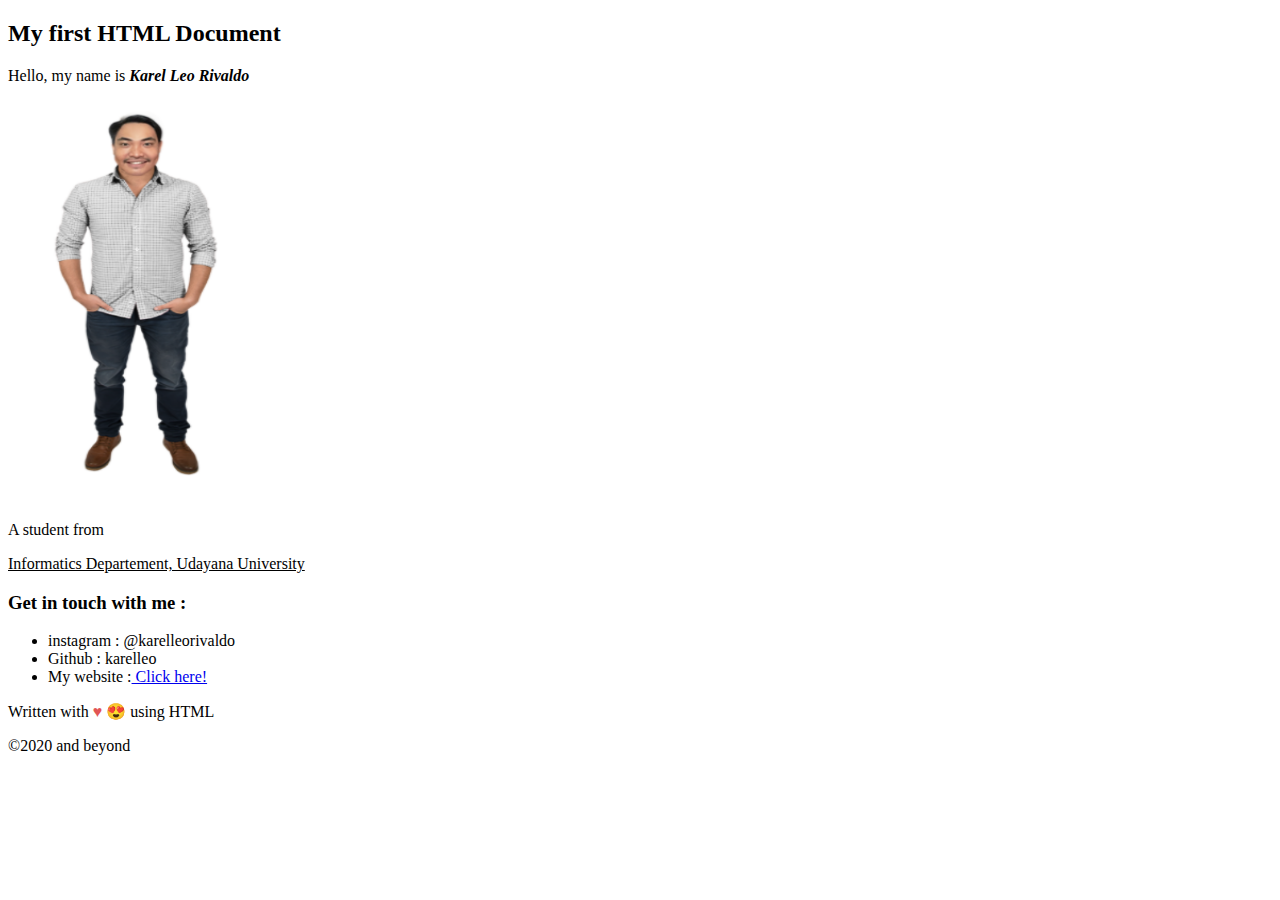
<file: pertemuan 3/index.html>
<!-- TUGAS Pratikum berbasis web--> <!--Karel leo Rivaldo 1808561009-->
<!DOCTYPE html>
<html> <!-- untuk syntax html 5-->
	<head>
		<meta charset="UTF-8"> <!-- pengkodean karakter utf 8 yang menjadi standardisasi dlm pemrograman-->
    	<meta name="viewport" content="width=device-width, initial-scale=1.0"> <!--untuk setting dimensi & skala page-->
			<title>Tugas Pertemuan 2</title> <!--- sebagai judul dari website -->
	</head>
		<body> <!-- badan dari website -->
				<h2> My first HTML Document </h2> <!--tag heading 2 dimana semakin besar angka, akan semakin menipis ketebalan font -->
					<p>Hello, my name is <i><b>Karel Leo Rivaldo</b></i></li></p> <!-- p digunakan untuk paragraf,b digunakan untuk bold (menebalkan) tulisan, i digunakan untuk italic (text menjadi miring) tulisan-->
						<img src="img/me.png" width="250px" height="400px"></img>  <!-- duginakan untuk menyisipkan gambar dengan ukuran 250 pixel * 400 pixel -->
						<p> A student from<br>  <!-- p digunakan untuk paragraf dan br digunakan untuk enter  -->
							<p><u>Informatics Departement, Udayana University</u></p> <!-- p digunakan untuk paragraf dan u digunakan untuk underline atau garis bawah -->
						</p>
				
				<h3>Get in touch with me : <br></h3> <!--tag heading 3 dimana semakin besar angka, akan semakin menipis ketebalan font  dan br digunakan untuk enter atau menganti baris-->
					<ul> <!--unorder list untuk list yg tidak berurutan & yg ditampilkan bulleted list-->
						<li>instagram	: @karelleorivaldo</li>
						<li>Github		: karelleo</li>
						<li>My website	:<a href="https://zignatic.com/team/"> Click here!</a></li> <!-- digunakan sebagai fungsi hyperlink, untuk menuju website yang ingin di kunjungi  -->
					</ul>
				<p>Written with <span style="color: #e25555;">&hearts;</span> &#128525; using HTML</p> <!-- dimana menggunakan elemen span dengan color merah (kode warna) dan dalam bentuk simbol hati, dan menggunakan emot(kode  emot) -->
				<p>&copy;2020 and beyond</p> <!-- membentuk paragraf baru dan menggunakan simbol / karakter -->
		</body>
</html>
</file>
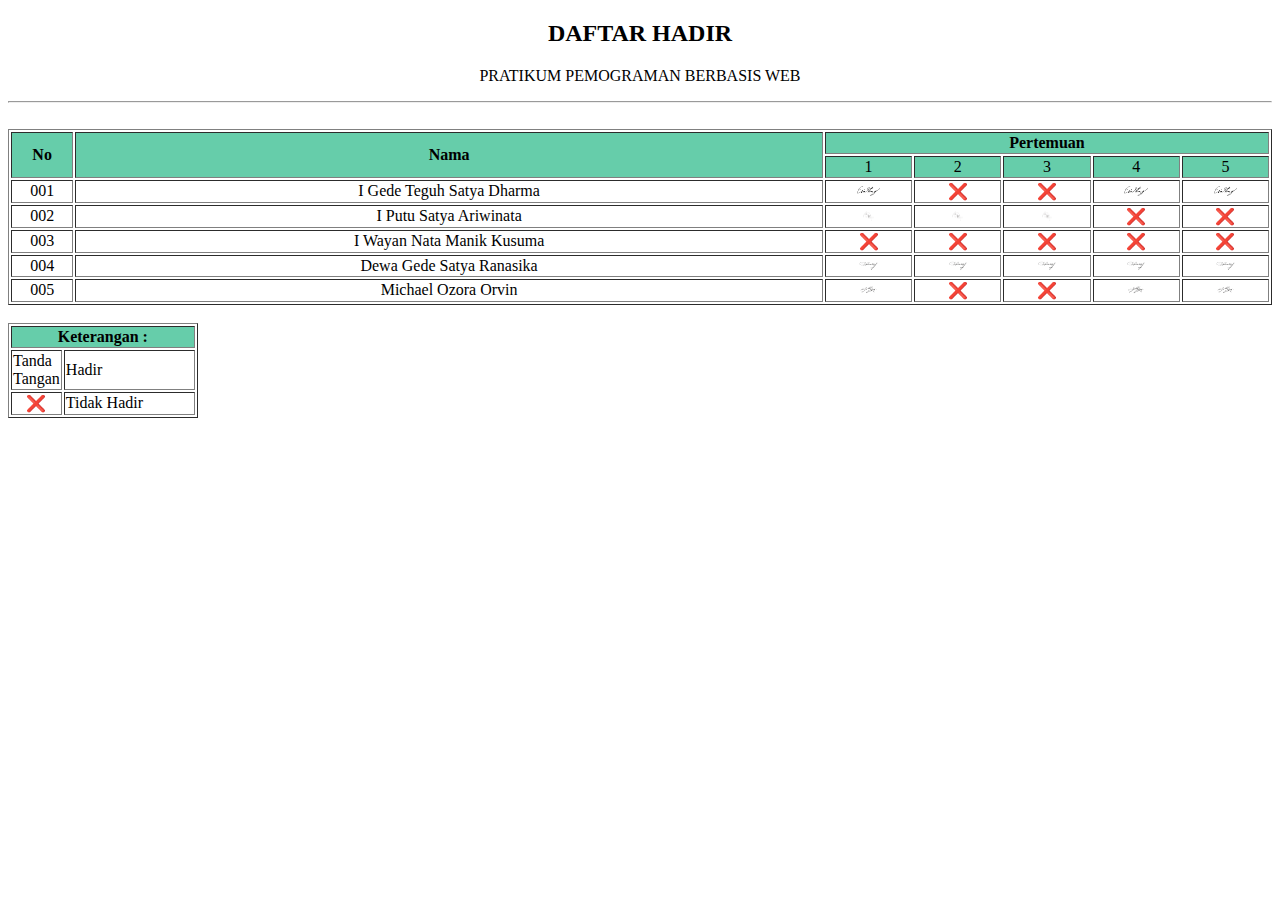
<file: pertemuan 4/index.html>
<!-- TUGAS Pratikum berbasis web--> <!--Karel leo Rivaldo 1808561009-->
<!DOCTYPE html>
<html>  <!-- untuk syntax html 5-->
    <head>
        <meta charset="UTF-8"> <!-- pengkodean karakter utf 8 yang menjadi standardisasi dlm pemrograman-->
            <meta name="viewport" content="width=device-width, initial-scale=1.0"> <!--untuk setting dimensi & skala page-->
	   <link rel="icon" href="icon/k.png"> <!-- untuk menambahkan icon title -->
	       <title>Tugas Pertemuan 4</title> <!--  sebagai judul dari website  -->
    </head>
<body>
	<h2><b><center> DAFTAR HADIR</center></b></h2> <!--tag heading 2 dimana semakin besar angka, akan semakin menipis ketebalan font dan menggunakan rata tengah -->
	   <P><center>PRATIKUM PEMOGRAMAN BERBASIS WEB</center></P> <!-- digunakan untuk paragraf dan tag center untuk menggunakan rata tengah --->
	<hr></hr> <!-- digunakan untuk memisahkan konten atau paragraf satu dengan lainnya berdasarkan pengelompokkan tema atau topik masing-masing, istilahnya adalah paragraph-level thematic break. -->
	<br> <!--  br digunakan untuk enter atau menganti baris-->
	<table border="1"width="100%" height="20%"> <!-- dimana tag table digunakan untuk membuat table dan border digunakan untuk ketebalan dari tabel tersendiri, dan untuk kuran skala tabel menggunakan lebar 100% dan tinggi 20 persen dari skala device yang dipakai --->
            <tr> <!-- digunakan untuk membuat baris table. -->
                
                <th colspan="1" rowspan="2" width="5%" height="20%" bgcolor="#66CDAA">No</th> <!--- sebagai header dari table dan terletak di baris pertama dengan rowspan 2 sebagai menggabungkan beberapa baris dan untuk lebar dari table ini yang semula 100 Persen akan dibagi menjadi 3 bagian 5 persen untuk no, 60 persen untuk nama, 35 persen untuk pertemuan, pembagain tersebut agar menyesuaikan ukuran skala page tersebut. -->
                <th colspan="1" rowspan="2" width=60%" height="20%" bgcolor="#66CDAA">Nama</th>
                <th colspan="5" rowspan="1" width="35%" height="20%" bgcolor="#66CDAA">Pertemuan</th>
                
            </tr>
            <tr>  <!-- digunakan untuk membuat baris table. -->
                
                <td width="40px" bgcolor="#66CDAA"><center>1</center></td> <!-- <td> digunakan untuk membuat kolom dan disisipkannya data dan menggunakan lebar 40 px dengan warna mediumaquamarine yang di konversikan menggunkaan kode, menggunakan tag center untuk membuat rata tengah -->
                <td width="40px" bgcolor="#66CDAA"><center>2</center></td>
                <td width="40px" bgcolor="#66CDAA"><center>3</center></td>
                <td width="40px" bgcolor="#66CDAA"><center>4</center></td>
                <td width="40px" bgcolor="#66CDAA"><center>5</center></td>
                
            </tr>
            <tr>  <!-- digunakan untuk membuat baris table. -->
                
                <td><center>001</center></td> <!-- <td> digunakan untuk membuat kolom dan menggunakan tag center untuk membuat rata tengah --->
                <td><center>I Gede Teguh Satya Dharma</center></td>
                <td><center><img src="img/ttd1.png" height="10px"></img></center></td> <!-- <td digunakan  untuk membuat kolom dan disiipikannya data, pada kolom ini img src digunakan untuk menyisipkakan gambar dengan ukuran tinggi 10px dan dibuat rata tengah dengan menggunakan tag center -->
                <td><center>&#10060;</center></td> <!-- digunakan untuk membuat simbol crossred dan di konversikan dengan kode , yang dimana simbol tersebut memilki penataan rata tengah -->  
                <td><center>&#10060;</center></td>
                <td><center><img src="img/ttd1.png" height="10px"></img></center></td>
                <td><center><img src="img/ttd1.png" height="10px"></img></center></td>
                
            </tr>
            <tr>  <!-- digunakan untuk membuat baris table. -->
                <td><center>002</center></td><!-- <td> digunakan untuk membuat kolom dan menggunakan tag center untuk membuat rata tengah --->
                <td><center>I Putu Satya Ariwinata</center></td>
                <td><center><img src="img/ttd3.png" height="10px"></img></center></td><!-- <td digunakan  untuk membuat kolom dan disiipikannya data, pada kolom ini img src digunakan untuk menyisipkakan gambar dengan ukuran tinggi 10px dan dibuat rata tengah dengan menggunakan tag center -->
                <td><center><img src="img/ttd3.png" height="10px"></img></center></td>
                <td><center><img src="img/ttd3.png" height="10px"></img></center></td>
                <td><center>&#10060;</center></td><!-- digunakan untuk membuat simbol crossred dan di konversikan dengan kode , yang dimana simbol tersebut memilki penataan rata tengah --> 
                <td><center>&#10060;</center></td>
                
            </tr>
            <tr> <!-- digunakan untuk membuat baris table. -->
                <td><center>003</center></td><!-- <td> digunakan untuk membuat kolom dan menggunakan tag center untuk membuat rata tengah --->
                <td><center>I Wayan Nata Manik Kusuma</center></td>
                <td><center>&#10060;</center></td><!-- digunakan untuk membuat simbol crossred dan di konversikan dengan kode , yang dimana simbol tersebut memilki penataan rata tengah --> 
                <td><center>&#10060;</center></td>
                <td><center>&#10060;</center></td>
                <td><center>&#10060;</center></td>
                <td><center>&#10060;</center></td>
                
            </tr>
            <tr>  <!-- digunakan untuk membuat baris table. -->
                <td><center>004</center></td><!-- <td> digunakan untuk membuat kolom dan menggunakan tag center untuk membuat rata tengah --->
                <td><center>Dewa Gede Satya Ranasika</center></td>
                <td><center><img src="img/ttd4.png" height="10px"></img></center></td><!-- <td digunakan  untuk membuat kolom dan disiipikannya data, pada kolom ini img src digunakan untuk menyisipkakan gambar dengan ukuran tinggi 10px dan dibuat rata tengah dengan menggunakan tag center -->
                <td><center><img src="img/ttd4.png" height="10px"></img></center></td>
                <td><center><img src="img/ttd4.png" height="10px"></img></center></td>
                <td><center><img src="img/ttd4.png" height="10px"></img></center></td>
                <td><center><img src="img/ttd4.png" height="10px"></img></center></td>
                
            </tr>
            <tr>  <!-- digunakan untuk membuat baris table. -->
                <td><center>005</center></td><!-- <td> digunakan untuk membuat kolom dan menggunakan tag center untuk membuat rata tengah --->
                <td><center>Michael Ozora Orvin</center></td>
                <td><center><img src="img/ttd5.png" height="10px"></img></center></td><!-- <td digunakan  untuk membuat kolom dan disiipikannya data, pada kolom ini img src digunakan untuk menyisipkakan gambar dengan ukuran tinggi 10px dan dibuat rata tengah dengan menggunakan tag center -->
                <td><center>&#10060;</center></td>
                <td><center>&#10060;</center></td><!-- digunakan untuk membuat simbol crossred dan di konversikan dengan kode , yang dimana simbol tersebut memilki penataan rata tengah --> 
                <td><center><img src="img/ttd5.png" height="10px"></img></center></td>
                <td><center><img src="img/ttd5.png" height="10px"></img></center></td>
                
            </tr> <!-- sebagai penutup baris table -->
        </table> <!-- sebagai penutup table --->
        <br> <!--  br digunakan untuk enter atau menganti baris-->
        <table border="1" width="15%" height="20%" > <!-- dimana tag table digunakan untuk membuat table dan border digunakan untuk ketebalan dari tabel tersendiri, dan untuk ukuran skala tabel menggunakan lebar 15% dan tinggi 20 persen dari skala device yang dipakai --->
            <tr>
                <th colspan="2" bgcolor="#66CDAA"">Keterangan :</th><!--- sebagai header dari table dan terletak di baris pertama  dengan colspan sebagai menggabungkan 2 kolom dan menggunakan warna medium aquamarine -->
                
            </tr>
            <tr>
                <td width="10%" height="20%" >Tanda Tangan</td>
                <td>Hadir</td>
                
            </tr>
            <tr>
                <td><center>&#10060;</center></td> <!-- digunakan untuk membuat simbol crossred dan di konversikan dengan kode , yang dimana simbol tersebut memilki penataan rata tengah --> 
                <td>Tidak Hadir</td> <!-- <td> digunakan untuk membuat kolom  --->
            
            </tr> <!-- sebagai penutup baris table -->

        </table> <!-- sebagai penutup table --->
</body>
<!-- akhir tag body -->
</html>
<!-- penutup tag html -->
</file>
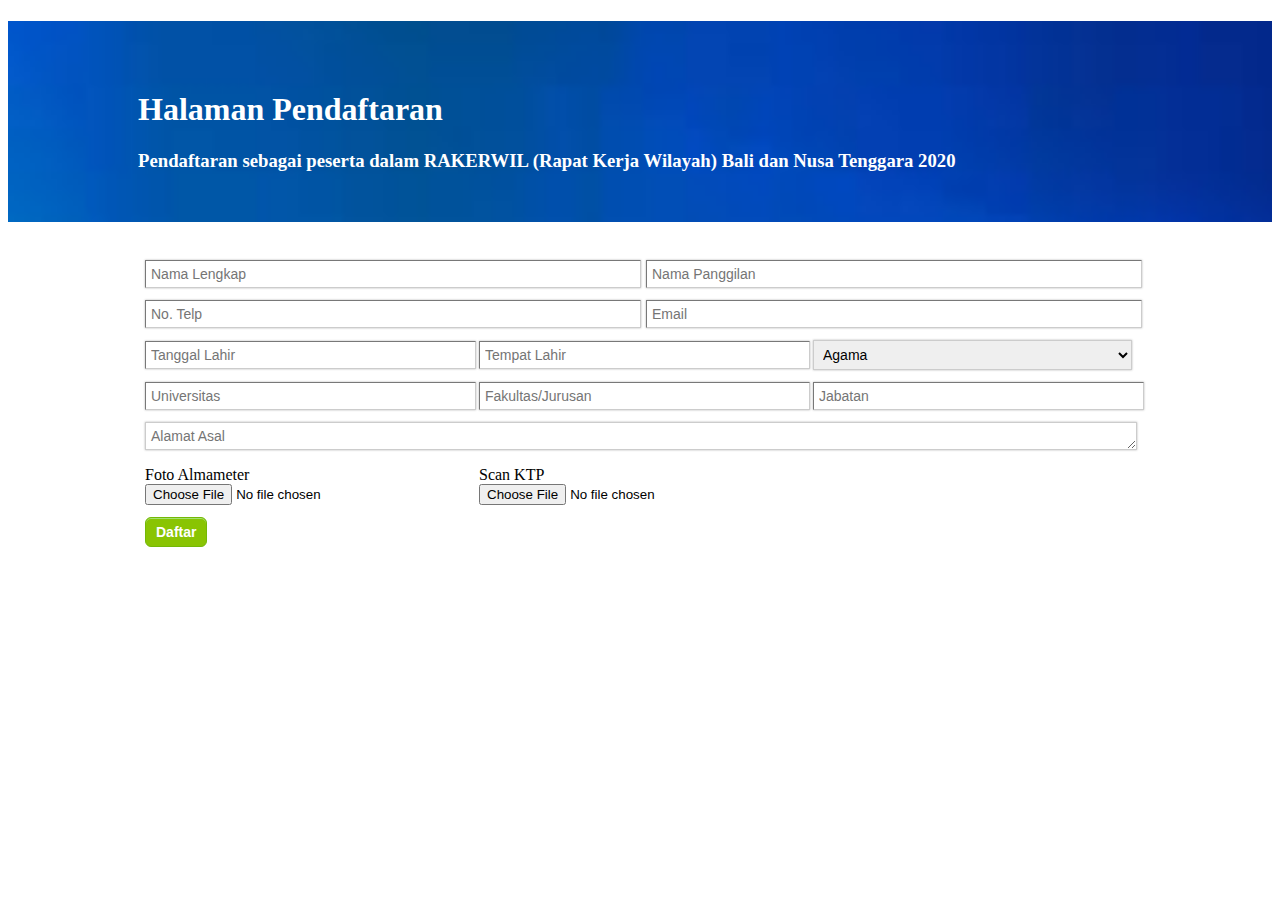
<file: pertemuan 5/index.html>
<!-- TUGAS Pratikum berbasis web--> <!--Karel leo Rivaldo 1808561009-->
<!DOCTYPE html>
<html> <!-- untuk syntax html 5-->
    <head>
        <meta charset="UTF-8"> <!-- pengkodean karakter utf 8 yang menjadi standardisasi dlm pemrograman-->
            <meta name="viewport" content="width=device-width, initial-scale=1.0"> <!--untuk setting dimensi & skala page-->
    <link rel="icon" href="icon/k.png"> <!-- untuk menambahkan icon title -->
    <!-- memanggil css -->
    <link rel="stylesheet" href="style/style.css">
    <!-- judul -->
    <title>Halaman Pendaftaran</title>
    </head>
<body>
    <div id="header"> <!-- div dengan id header yang dibuat dalam style.css-->
        <h1 class="header">Halaman Pendaftaran</h1><!-- h1 dengan class header ang dibuat dalam style.css dengan menggunakan header 1 padding: 70px 0px 0px 130px; -->
        <h3 class="header">Pendaftaran sebagai peserta dalam RAKERWIL (Rapat Kerja Wilayah) Bali dan Nusa Tenggara 2020</h3> <!-- h3 dengan class header yang dibuat dalam style.css dengan menggunakan header 3  padding: 0px 0px 50px 130px;  -->
    </div>
    <div id="form"> <!-- div dengan id form yang dibuat dalam style css dengan margin: 0px 130px; -->
        <!-- tag pembuka form -->
        <form action="">
            <table border="0"> <!-- dimana tag table digunakan untuk membuat table dan border digunakan untuk ketebalan dari tabel tersendiri. --->
                <tr><!-- digunakan untuk membuat baris table. -->
                    <td width=15%></td><!-- <td> digunakan untuk membuat kolom dan disisipkannya data dan menggunakan lebar 15% px-->
                    <td width=15%></td>
                    <td width=15%></td>
                    <td width=15%></td>
                    <td width=15%></td>
                    <td width=15%></td>
                </tr>
                <tr>
                    <td colspan="3"><input width=100% type="text" id="namaLengkap" class="input" placeholder="Nama Lengkap"></td><!-- <td> digunakan untuk membuat kolom dan disisipkannya data dan menggunakan lebar 100%  dan menggunakan colspan 3 bagian-->
                    <td colspan="3"><input type="text" id="namaPanggilan" class="input" placeholder="Nama Panggilan"></td>
                </tr>
                <!-- tag row -->
                <tr>
                    <td colspan="3"><input type="text" id="noTelp" class="input" placeholder="No. Telp"></td><!-- <td> digunakan untuk membuat kolom dan disisipkannya data dan menggunakan lebar 100%  dan menggunakan colspan 3 bagian dengan isi inputan adalah text-->
                    <td colspan="3"><input type="text" id="email" class="input" placeholder="Email"></td>
                </tr>
                <tr>
                    <td colspan="2"><input type="text" id="tglLahir" class="input" placeholder="Tanggal Lahir"></td><!-- <td> digunakan untuk membuat kolom dan disisipkannya data dan menggunakan colspan 2 bagian yang berisi input text dan form select -->
                    <td colspan="2"><input type="text" id="tempatLahir" class="input" placeholder="Tempat Lahir"></td>
                    <td colspan="2">
                        <select name="agama" id="agama"><!-- form select untuk pilihan kolom agama dengan menggunakan opsi seleksi -->
                            <option disabled selected>Agama</option>
                            <option value="islam">Islam</option>
                            <option value="kristen">Kristen</option>
                            <option value="katolik">Katolik</option>
                            <option value="hindu">Hindu</option>
                            <option value="buddha">Buddha</option>
                            <option value="khonghucu">Khonghucu</option>
                        </select>
                    </td>
                </tr>
                <tr>
                    <td colspan="2"><input type="univ" id="univ" class="input" placeholder="Universitas"></td>
                    <!-- <td> digunakan untuk membuat kolom dan disisipkannya data dan menggunakan colspan 2 bagian yang yang berisi input text -->
                    <td colspan="2"><input type="fakJur" id="fakJur" class="input" placeholder="Fakultas/Jurusan"></td>
                    <td colspan="2"><input type="jabatan" id="jabatan" class="input" placeholder="Jabatan"></td>
                </tr>
                <tr>
                    <td colspan="6"><textarea rows="1" style="font-family: sans-serif;" name="Alamat Asal" id="alamat" class="input"  placeholder="Alamat Asal"></textarea></td><!-- <td> digunakan untuk membuat kolom dan disisipkannya data dan menggunakan colspan 2 bagian yang yang berisi input text area -->
                </tr>
                <tr>
                    <td colspan="2"><label for="foto">Foto Almameter</label><br><input type="file" id="foto" name="foto"></td><!-- <td> digunakan untuk membuat kolom dan disisipkannya data dan menggunakan colspan 2 bagian yang yang berisi input file -->
                    <td colspan="2"><label for="ktp">Scan KTP</label><br><input type="file" id="ktp" name="ktp"></td>
                    <td colspan="2"></td>
                </tr>
                <tr>
                    <td><button  type="submit" class="button">Daftar</button></td> <!-- tag butoon dengan class button pada file css.--->
                </tr>
            </table>
        </form>
    </div>
</body>
</html>
</file>
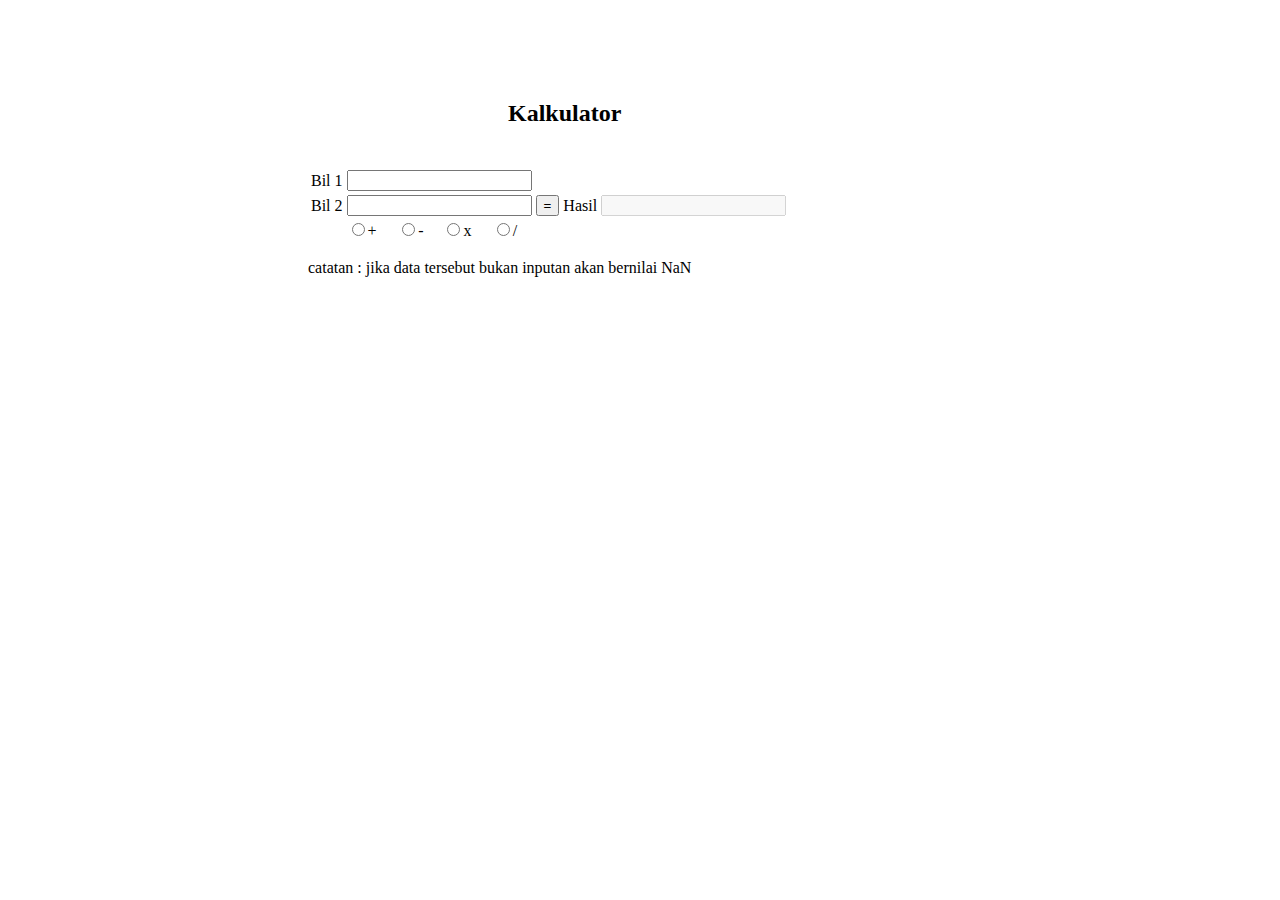
<file: pertemuan 6/kalkulator.html>
<!-- pada tugas kali inik saya menggunakan framework front end dari boostrap, untuk menjalakannya diharuskan mengkoneksikan internet dikarenakan data dari file bootrap tersendiri berifat url-->
<!doctype html>
<html lang="en">
  <head>
    <!-- Required meta tags -->
    <meta charset="utf-8">
    <meta name="viewport" content="width=device-width, initial-scale=1, shrink-to-fit=no">

    <!-- Bootstrap CSS -->
    <link rel="stylesheet" href="https://stackpath.bootstrapcdn.com/bootstrap/4.1.3/css/bootstrap.min.css" integrity="sha384-MCw98/SFnGE8fJT3GXwEOngsV7Zt27NXFoaoApmYm81iuXoPkFOJwJ8ERdknLPMO" crossorigin="anonymous">

    <title>Tugas PBWA</title>
  </head>
  <body>
  <div class="container">  
    <div class="row">
      <div class="col" style=" margin-top: 100px; margin-left: 300px;">  <!--mengunakan css internal untuk memberikan margin pada halaman -->
        <table>
          <h2 class="text-uppercase" style="margin-left:200px; margin-bottom: 40px;">Kalkulator</h2> <!-- memberikan margin pada tulisna atau judul aplikasi -->
          <tr>
            <td class="text-uppercase">Bil 1 </td> 
            <td colspan="4"><input type="text" class="form-control border border-secondary" id="bil1"></td> 
          </tr> <!-- memberikan class text-uppercase (huruf besar) pada bil 1  dan memerikan id bil1 -->
          <tr>
            <td class="text-uppercase">Bil 2 </td>
            <td colspan="4"><input type="text" class="form-control border border-secondary" id="bil2"></td> <!-- memberikan class text-uppercase (huruf besar) pada bil 2  dan memerikan id bil2 -->
            <td colspan="4"><button type="button" class="btn btn-primary form-control" id="hitung">=</button></td> <!-- saya menggunakann class button pada boostrap, dengan id hitung -->
            <td class="text-uppercase"> Hasil </td> 
            <td colspan="4"><input type="text" class="form-control border border-secondary" id="hasil" disabled="disabled"></td>
          </tr><!-- memberikan class text-uppercase (huruf besar) pada hasil  dan memerikan id hasil-->
          <tr>
            <td></td>
            <td>
              <input type="radio" id="customRadioInline1" name="customRadioInline1" class="custom-control-input operator" data="tambah"><label class="custom-control-label p-2" for="customRadioInline1">+</label> <!-- saya menggunakan inputan dengan fungsi sebagai operator di dalamnya pada code ini saya menggunakan untuk operatordengan data tambah -->
            </td>
            <td>
              <input type="radio" id="customRadioInline2" name="customRadioInline1" class="custom-control-input operator" data="kurang"><label class="custom-control-label p-2" for="customRadioInline2">-</label> <!-- saya menggunakan inputan dengan fungsi sebagai operator di dalamnya pada code ini saya menggunakan untuk operatordengan data kurang -->
            <td>
              <input type="radio" id="customRadioInline3" name="customRadioInline1" class="custom-control-input operator" data="kali"><label class="custom-control-label p-2" for="customRadioInline3">x</label> <!-- saya menggunakan inputan dengan fungsi sebagai operator di dalamnya pada code ini saya menggunakan untuk operatordengan data kali -->
            </td>
            <td>
              <input type="radio" id="customRadioInline4" name="customRadioInline1" class="custom-control-input operator" data="bagi"><label class="custom-control-label p-2" for="customRadioInline4">/</label> <!-- saya menggunakan inputan dengan fungsi sebagai operator di dalamnya pada code ini saya menggunakan untuk operatordengan data bagi -->
            </td>
          </tr>
        </table>
         <p> catatan : jika data tersebut bukan inputan akan bernilai NaN</p>
      </div>
    </div>
  </div>
    <!-- Optional JavaScript
    <!-- jQuery first, then Popper.js, then Bootstrap JS -->
    <script src="https://code.jquery.com/jquery-3.3.1.slim.min.js" integrity="sha384-q8i/X+965DzO0rT7abK41JStQIAqVgRVzpbzo5smXKp4YfRvH+8abtTE1Pi6jizo" crossorigin="anonymous"></script>
    <script src="https://cdnjs.cloudflare.com/ajax/libs/popper.js/1.14.3/umd/popper.min.js" integrity="sha384-ZMP7rVo3mIykV+2+9J3UJ46jBk0WLaUAdn689aCwoqbBJiSnjAK/l8WvCWPIPm49" crossorigin="anonymous"></script>
    <script src="https://stackpath.bootstrapcdn.com/bootstrap/4.1.3/js/bootstrap.min.js" integrity="sha384-ChfqqxuZUCnJSK3+MXmPNIyE6ZbWh2IMqE241rYiqJxyMiZ6OW/JmZQ5stwEULTy" crossorigin="anonymous"></script>
     <!--  dimana saya menggunakan internal javascript untuk menjalankan operator aritmetika tersebut -->
    <script> 
        var bil1 = document.getElementById("bil1"); /* mengambil sebuah value pada inputan yang ada di HTML diatas dengan element inputan ID bil 1*/
        var bil2 = document.getElementById("bil2"); /* mengambil sebuah value pada inputan yang ada di HTML diatas dengan element inputan ID bil 2*/
        var result = document.getElementById("hasil"); /* mengambil sebuah value pada inputan yang ada di HTML diatas dengan element inputan ID bil hasil*/
        var opr = document.getElementsByClassName("operator"); /* mengambil sebuah value pada inputan yang ada di HTML diatas dengan element operator*/
        var hitung = document.getElementById("hitung"); /* mengambil sebuah value pada inputan yang ada di HTML diatas dengan element inputan ID hitung*/
        for(var i=0; i<opr.length; i++){ /* dimana akna terjadi perulangan dan kondisi untuk mengecek apakah user telah mmemilih operator dan dikombinasikan dengan penggunaan fungsi untuk memvalidasi suatu isian formdan jika operator sudah dipilih akan mendapatkan nilai atribute */
          opr[i].onchange = function(){
            if(this.checked){
              var oper = this.getAttribute("data")
              Operasi(oper)
            } 
          }
}
function Operasi(oper) {
          hitung.onclick = function(){
            var val1 = parseInt(bil1.value) /* pada hal ini kita akan mengubah string menjadi interger sesuai inptan bilangan dengan parseint kenapa harus interger? dikarenakan kita akan melakukan perhitungan aritmetika, lalu dimana akan terjadi perhitungan aritmetika sesuai dengan  event on click pada objek operator inputan dengan penggunaan fungsi untuk memvalidasi suatu isian formerator yang dipilih dengan menentukan kondisi if else sebagai contoh nilai bil1 + nilai bil2 jika benar akan menjadi hasil dan jika salah akan melakukan pengecekan, dan jika data tidak ada (operator) maka program akan melakukan pesan error*/
            var val2 = parseInt(bil2.value)
            if(oper=="tambah"){
              var hasil = (val1 + val2)
            }else if(oper=="kurang"){
              var hasil = (val1 - val2)
            }else if(oper=="kali"){
              var hasil = (val1 * val2)
            }else if(oper=="bagi"){
              var hasil = (val1 / val2)
            }else{
              var hasil = "error"
            }
            result.value = hasil
          }
}
    </script>
</body>
</html>
</file>
<file: pertemuan 5/style/style.css>
body {/* tag body */
    font-family: serif;/* font yang akan dipakai */
}

#header {/* id header */
    min-height: 200px;/* mengatur minimal tinggi  */
    
    background-image: url(../img/bg.jfif);/* memberi background pada header dengan menuju arah file img*/
    
    background-size: cover;/* membuat gambar lebih presisi  */

    background-attachment: fixed;/* membuat letak gambar fixed  */

    color: white;/* membuat warna text menjadi putih */
}

#header h1 {/* header h1 pada id header */
   
    padding: 70px 0px 0px 130px;/* mengatur padding */
}

#header h3 {/* header h3 pada id header */

    padding: 0px 0px 50px 130px;/* mengatur padding */
}

#form { /* id form */
    
    margin: 0px 130px;/* mengatur margin kiri kanan */
}

table {

    width: 100%;/* tag table dengan lebar 100% */
}


td {

    padding: 5px; /* mengatur padding */
}

.input,
select,
textarea {
    width: 99%;/* lebar sebesar 99% */
    
    font-size: 14px;/* ukuran font sebesar 14px */
    
    border-width: 1px;/* tebal border sebesar 1px */
    
    border-color: #cccccc;/* mengatur warna border  */
    
    color: red
    
    border-style: solid;/* border solid */
    
    padding: 5px;
    
    box-shadow: 0px 0px 2px 0px rgba(42, 42, 42, .35);/* mengatur shadow */
}

.button {
 
    padding: 6px 10px;

    box-shadow: inset 0px 1px 0px 0px #a4e271;/* mengatur shadow */
    
    background-color: #89c403;/* warna bg button */
    
    border-radius: 6px;/* mengatur border radius */
    
    border: 1px solid #74b807;/* mengatur border dengan ketebalan 1px */
    
    display: inline-block;/* mengatur display */
    
    color: #ffffff;/* warna text */
    
    font-size: 14px;/* ukuran font 14 px */
    
    font-weight: bold;/* font wight */
}
</file>
